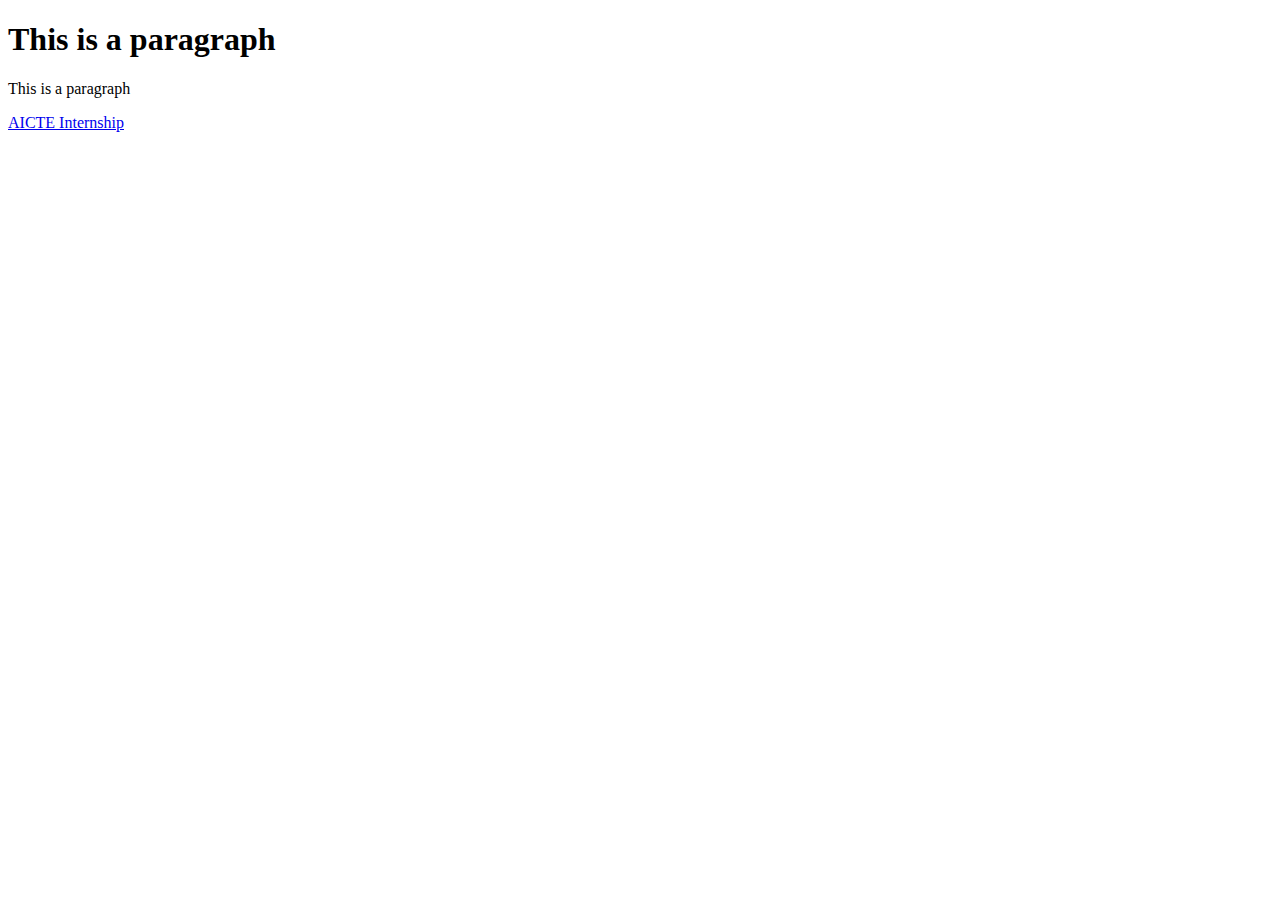
<file: learn/index.html>
<!DOCTYPE html>
<html lang="en">
<head>
    <meta charset="UTF-8">
    <meta http-equiv="X-UA-Compatible" content="IE=edge">
    <meta name="viewport" content="width=device-width, initial-scale=1.0">
    <title>Login</title>
</head>
<body>
    <!-- This will be changed in the future -->
    <h1>This is a paragraph</h1>
    <p>This is a paragraph</p>
    <a href="https://internship.aicte-india.org/">AICTE Internship</a>
</body>
</html>
</file>
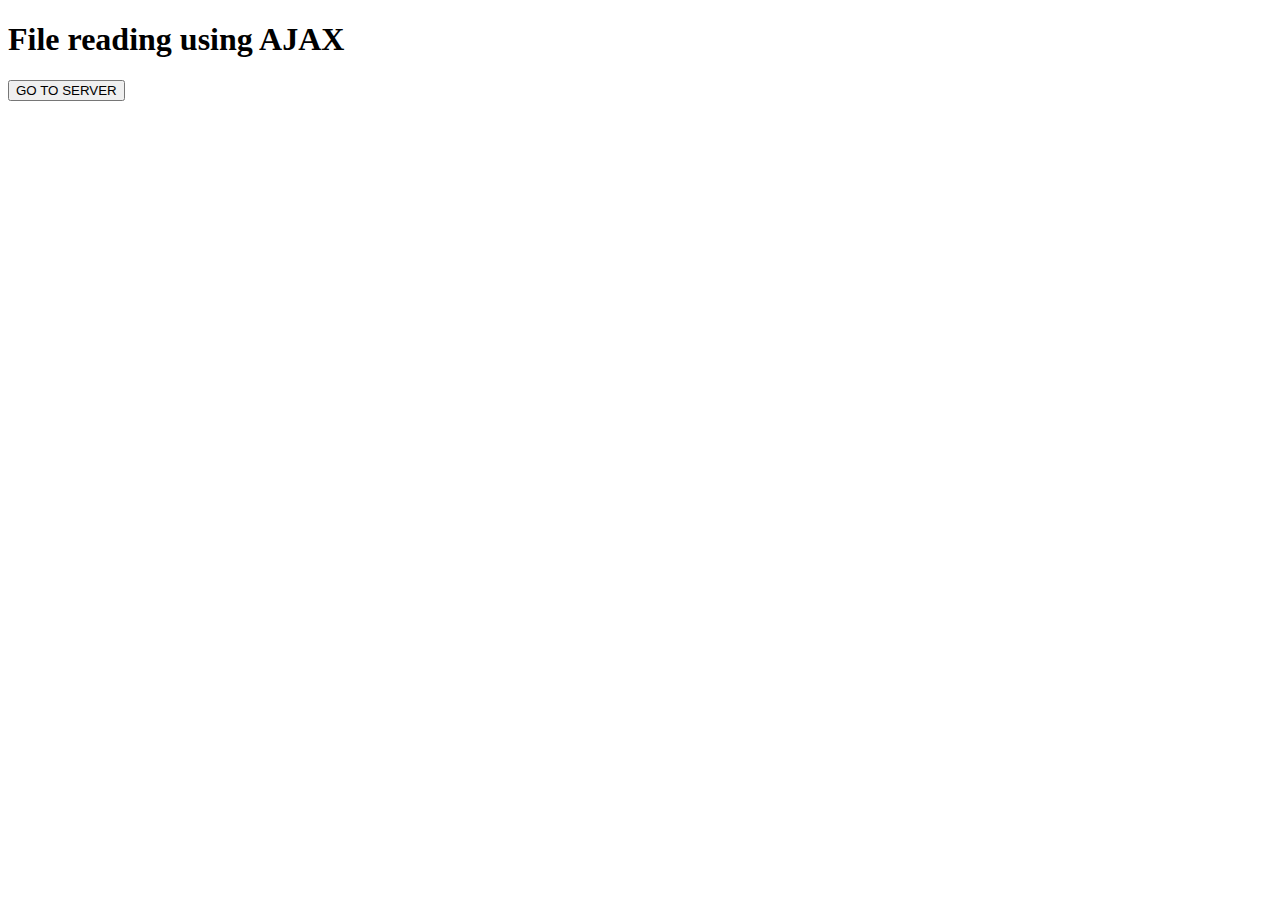
<file: ajax.html>
<!DOCTYPE html>
<html lang="en">
<head>
    <meta charset="UTF-8">
    <meta name="viewport" content="width=device-width, initial-scale=1.0">
    <title>Document</title>
</head>
<body>
    <div id="demo">
        <h1>File reading using AJAX</h1>
        <button onclick="ajax();">GO TO SERVER</button>
    </div>
    <script src="ajax.js"></script>
</body>
</html>
</file>
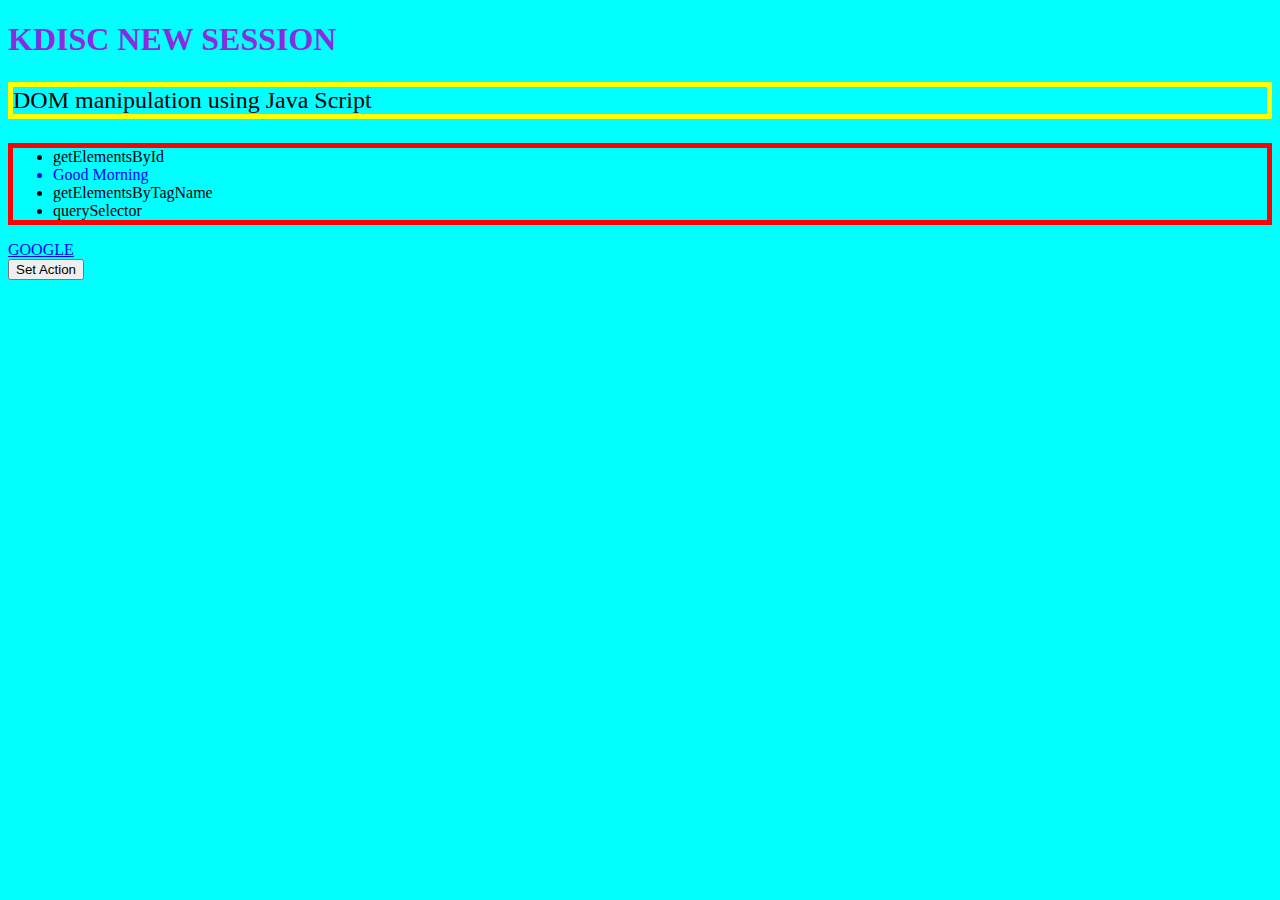
<file: new1.html>
<!DOCTYPE html>
<html lang="en">
<head>
    <meta charset="UTF-8">
    <meta http-equiv="X-UA-Compatible" content="IE=edge">
    <meta name="viewport" content="width=device-width, initial-scale=1.0">
    <title>HTML DOM</title>
    <style>
        body{
            background-color: aqua;
        }
        #head1{
            color: blueviolet;
        }
        .test1{
            border: solid yellow 5px;
            font-size: x-large;
        }
        .list{
            border: solid red 5px;
        }
    </style>
</head>
<body>
    <h1 id="head1">KDISC NEW SESSION</h1>
    <p class="test1">DOM manipulation using Java Script</p>
    <div>
        <ul class="list">
            <li>getElementsById</li>
            <li>getElementsByClassName</li>
            <li>getElementsByTagName</li>
            <li>querySelector</li>
        </ul>
    </div>
    <a href="google.com">GOOGLE</a>
    <br>
    <button>Set Action</button>
    <script>
        var x=document.querySelector("ul li:nth-child(2)");
        x.style.color="blue";
        x.innerText="Good Morning";
    </script>
</body>
</html>
</file>
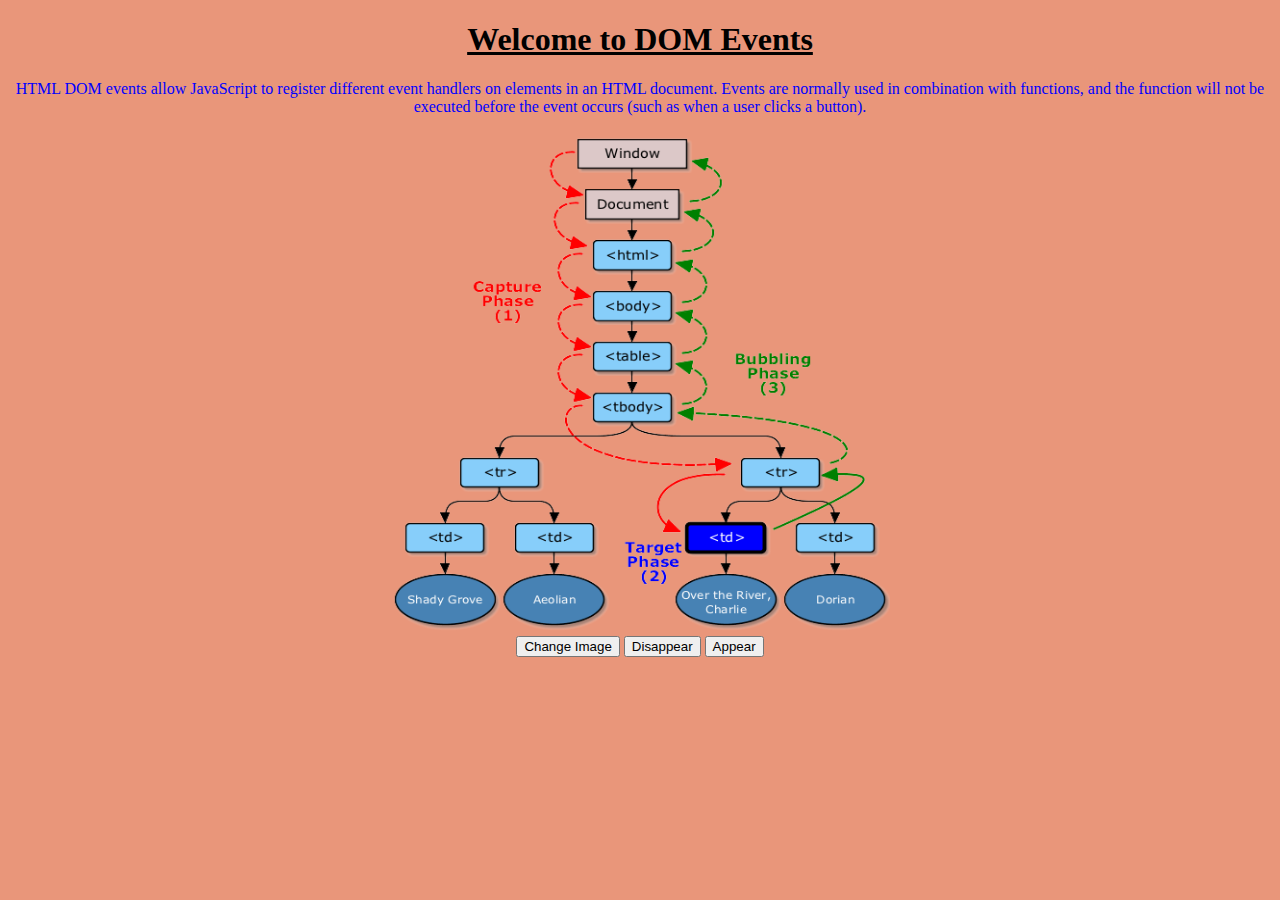
<file: new2.html>
<!DOCTYPE html>
<html lang="en">
<head>
    <meta charset="UTF-8">
    <meta http-equiv="X-UA-Compatible" content="IE=edge">
    <meta name="viewport" content="width=device-width, initial-scale=1.0">
    <title>DOM Event</title>
    <link rel="stylesheet" href="style.css">
</head>
<body>
    <h1><b><u>Welcome to DOM Events</u></b></h1>
    <div id="new">
        <p>HTML DOM events allow JavaScript to register different event handlers on elements in an HTML document.
            Events are normally used in combination with functions, and the function will not be executed before the event occurs (such as when a user clicks a button).</p>
    </div>
    <div  id="divItem">
        <img  id="imageItem" onmouseover="changeImg()" onmouseleave="resetImg()" src="eventflow.png" alt="" height="500px" width="500px">  
    </div>
    <button onclick="changer()">Change Image</button>
    <button onclick="hide()">Disappear</button>
    <button ondblclick="reset()">Appear</button>
    <script src="script.js"></script>
</body>
</html>
</file>
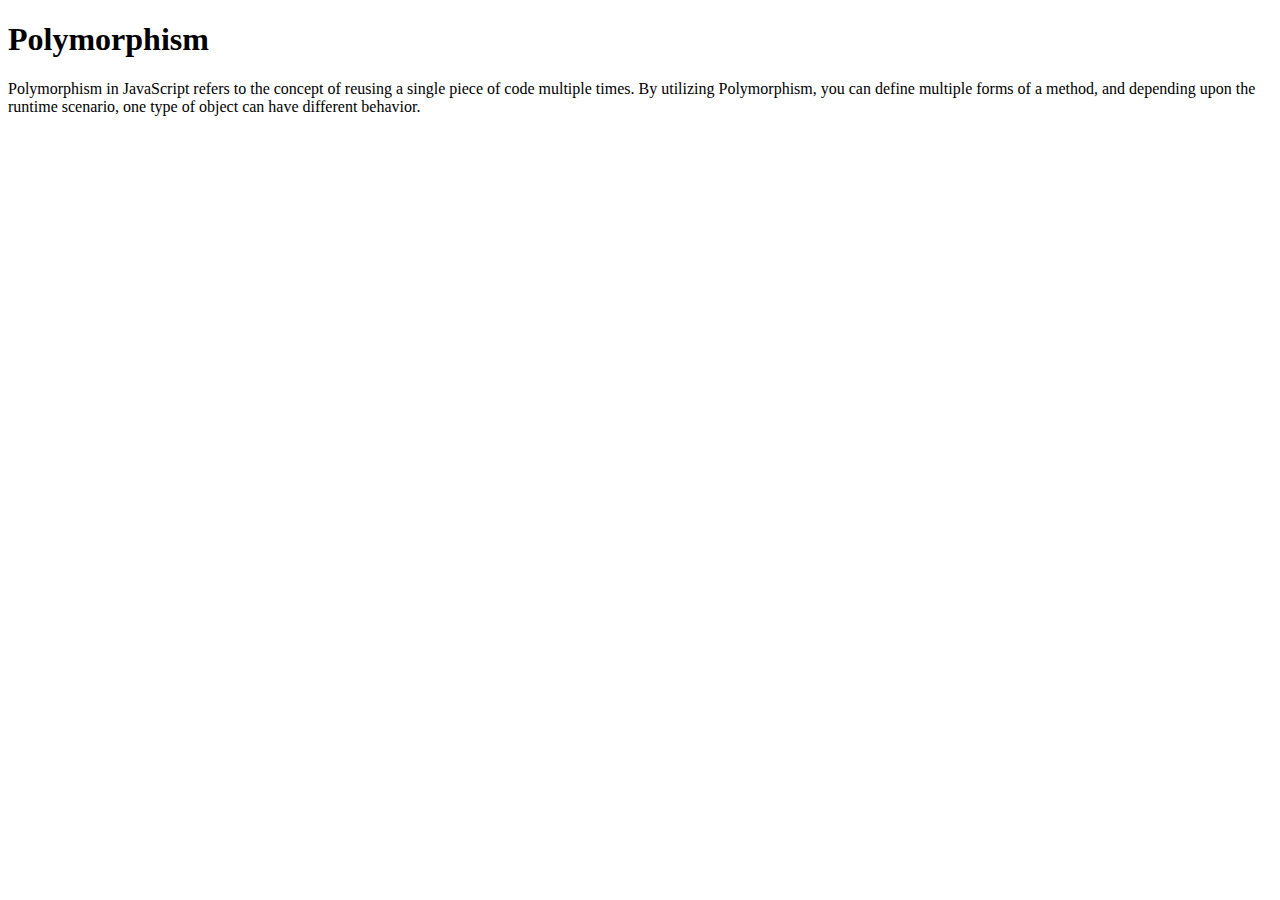
<file: new7.html>
<!DOCTYPE html>
<html lang="en">
<head>
    <meta charset="UTF-8">
    <meta http-equiv="X-UA-Compatible" content="IE=edge">
    <meta name="viewport" content="width=device-width, initial-scale=1.0">
    <title>OOPS</title>
</head>
<body>
    <h1>Polymorphism</h1>
    <p>Polymorphism in JavaScript refers to the concept of reusing a single piece of code multiple times.
        By utilizing Polymorphism, you can define multiple forms of a method, and depending upon the runtime 
        scenario, one type of object can have different behavior.</p>
</body>
<script>
    const Animal=function(sound)
    {
        this.Sound=sound;
    }
    Animal.prototype.makeSound=function(){
        console.log(this.Sound);
    }
    var Dog=function(name,breed){
        this.Name=name;
        this.Breed=breed;
    }
    Dog.prototype=new Animal("Bow bow");
    var Cat=function(name,breed){
        this.Name=name;
        this.Breed=breed;
    }
    Cat.prototype=new Animal("Meow");
    var dog=new Dog("Jackey","Pug");
    var cat=new Cat("Kurinji","Persian");
    dog.makeSound();
    cat.makeSound();
</script>
</html>
</file>
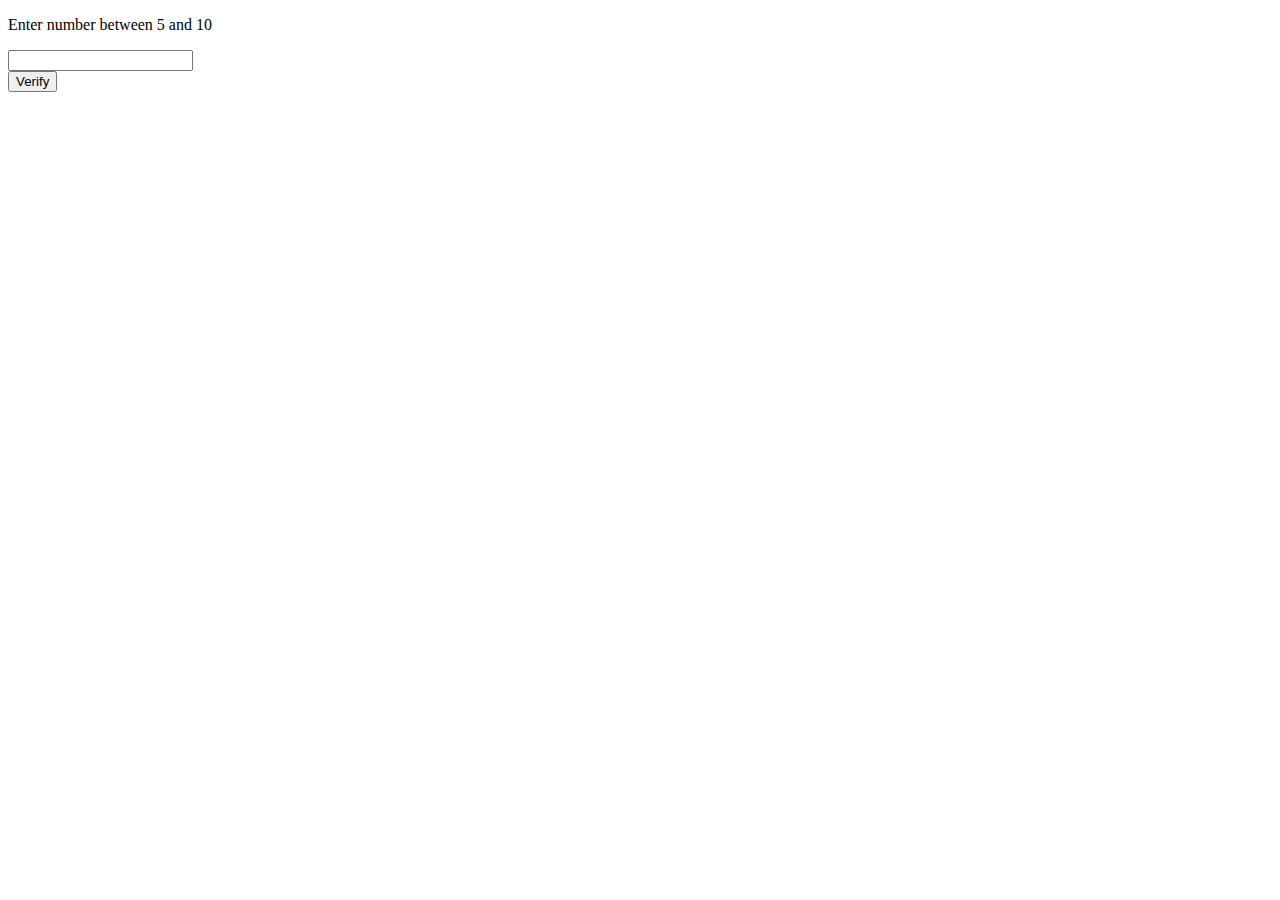
<file: new8.html>
<!DOCTYPE html>
<html lang="en">
<head>
    <meta charset="UTF-8">
    <meta http-equiv="X-UA-Compatible" content="IE=edge">
    <meta name="viewport" content="width=device-width, initial-scale=1.0">
    <title>ExpHdl</title>
</head>
<body>
    <p>Enter number between 5 and 10</p>
    <input type="text" id="enter">
    <br><button id="press" onclick="validate()">Verify</button>
    <p id="num"></p>
    <script src=handling.js></script>
</body>
</html>
</file>
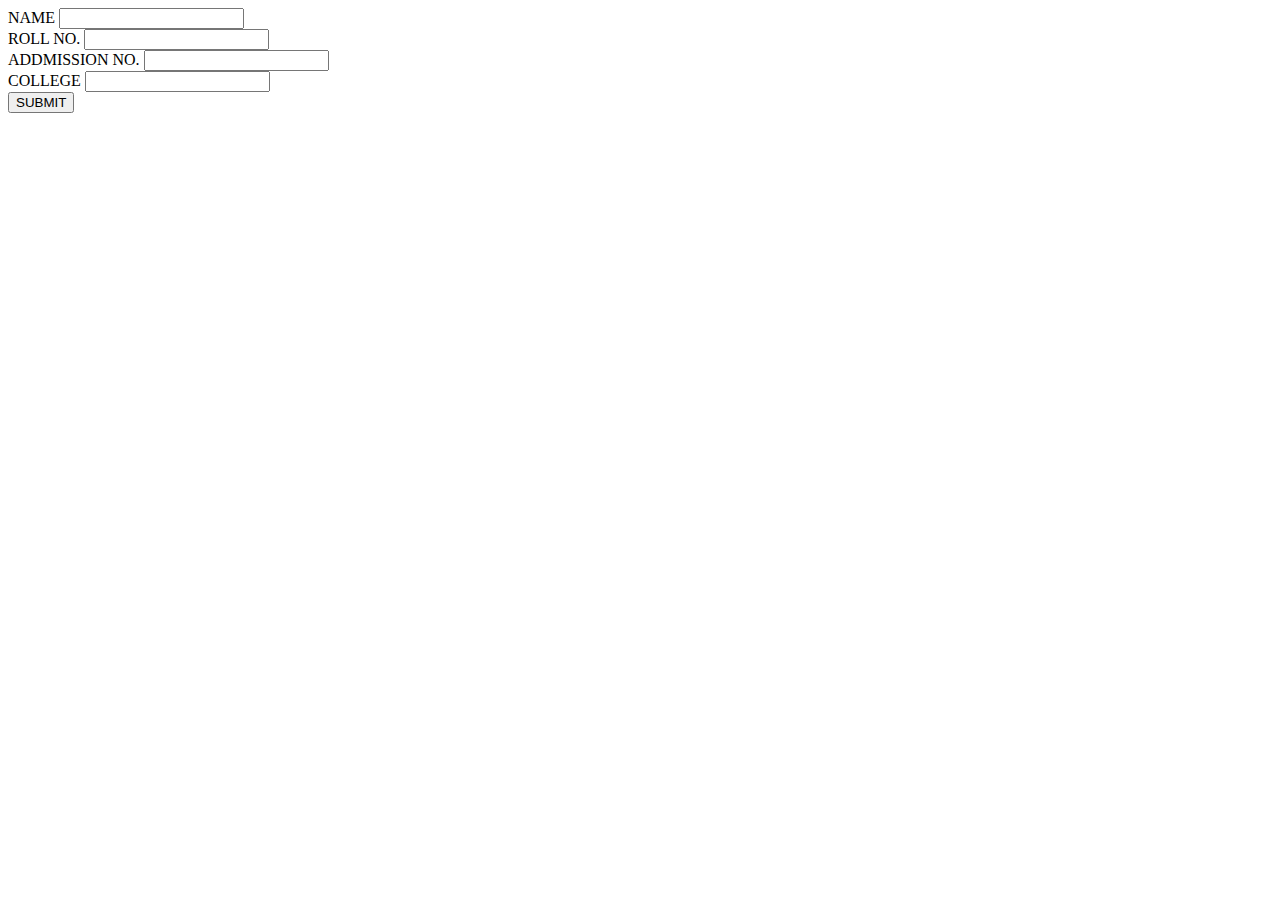
<file: new9.html>
<!DOCTYPE html>
<html lang="en">
<head>
    <link href="https://cdn.jsdelivr.net/npm/bootstrap@5.2.0-beta1/dist/css/bootstrap.min.css" rel="stylesheet" integrity="sha384-0evHe/X+R7YkIZDRvuzKMRqM+OrBnVFBL6DOitfPri4tjfHxaWutUpFmBp4vmVor" crossorigin="anonymous">
    <meta charset="UTF-8">
    <meta http-equiv="X-UA-Compatible" content="IE=edge">
    <meta name="viewport" content="width=device-width, initial-scale=1.0">
    <title>Document</title>
</head>
<body>
    <div class="container">
        <div class="row">
            <div class="col col-12 col-sm-12 col-md-12 col-lg-12">
                <div class="row g-3">
                    <div class="col col-12 col-sm-6 col-md-4 col-lg-3 col-xl-3 col-xxl-3">
                        <label for="" class="form-label">NAME</label>
                        <input type="text" class="form-control">
                    </div>
                    <div class="col col-12 col-sm-6 col-md-4 col-lg-3 col-xl-3 col-xxl-3">
                        <label for="" class="form-label">ROLL NO.</label>
                        <input type="text" class="form-control">
                    </div>
                    <div class="col col-12 col-sm-6 col-md-4 col-lg-3 col-xl-3 col-xxl-3">
                        <label for="" class="form-label">ADDMISSION NO.</label>
                        <input type="text" class="form-control">
                    </div>
                    <div class="col col-12 col-sm-6 col-md-4 col-lg-3 col-xl-3 col-xxl-3">
                        <label for="" class="from-label">COLLEGE</label>
                        <input type="text" class="form-control">
                    </div>
                    <div class="col col-12 col-sm-6 col-md-4 col-lg-3 col-xl-3 col-xxl-3">
                        <button class="btn btn-success">SUBMIT</button>
                    </div>
                </div>
            </div>
        </div>
    </div>

    <script src="https://cdn.jsdelivr.net/npm/bootstrap@5.2.0-beta1/dist/js/bootstrap.bundle.min.js" integrity="sha384-pprn3073KE6tl6bjs2QrFaJGz5/SUsLqktiwsUTF55Jfv3qYSDhgCecCxMW52nD2" crossorigin="anonymous"></script>
</body>
</html>
</file>
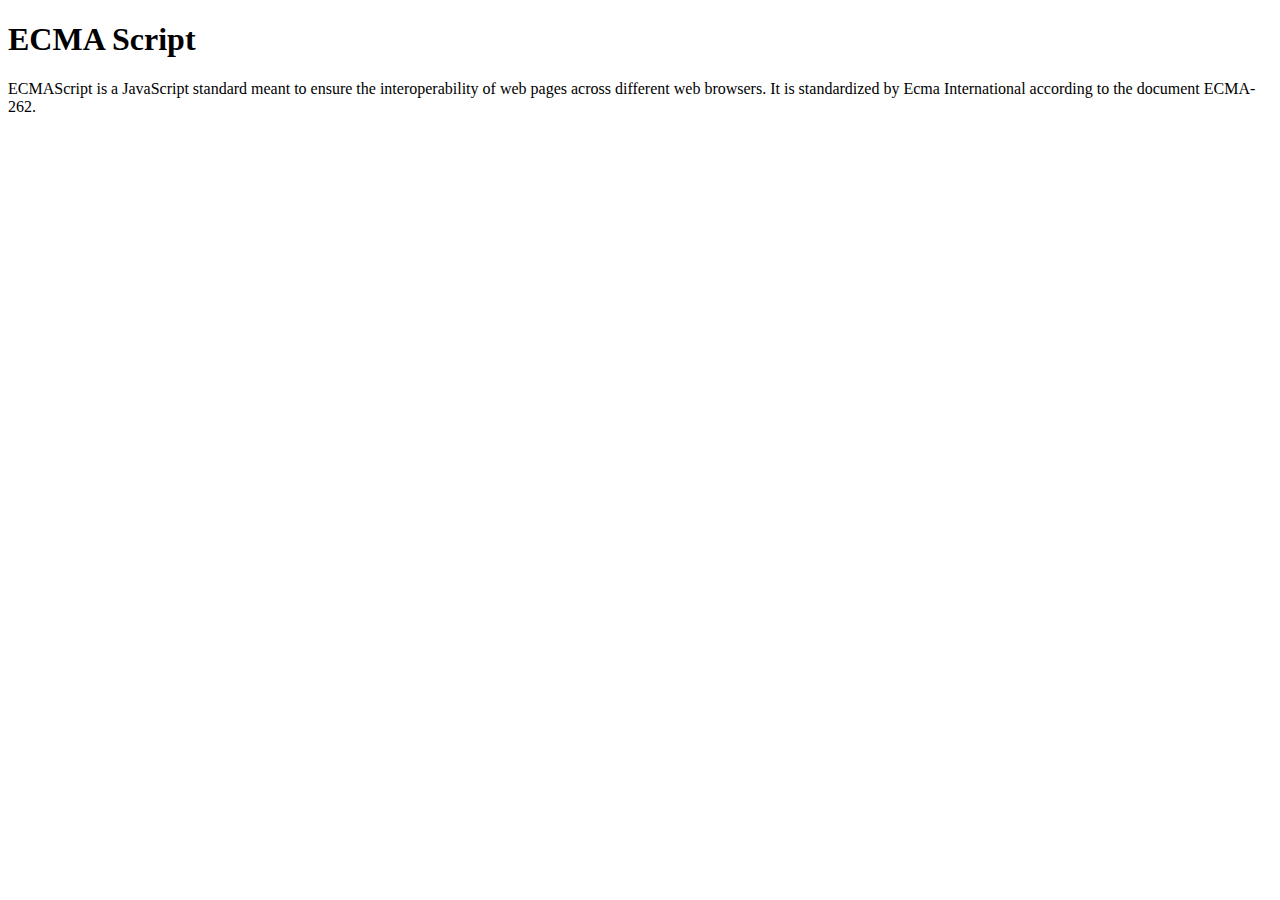
<file: .vscode/ES5.html>
<!DOCTYPE html>
<html lang="en">
<head>
    <meta charset="UTF-8">
    <meta http-equiv="X-UA-Compatible" content="IE=edge">
    <meta name="viewport" content="width=device-width, initial-scale=1.0">
    <title>Check</title>
</head>
<body>
    <h1>ECMA Script</h1>
    <p>ECMAScript is a JavaScript standard meant to ensure the interoperability of web pages across different web browsers. It is standardized by Ecma International according to the document ECMA-262.</p>
    <script src="eval_fn.js"></script>
</body>
</html>
</file>
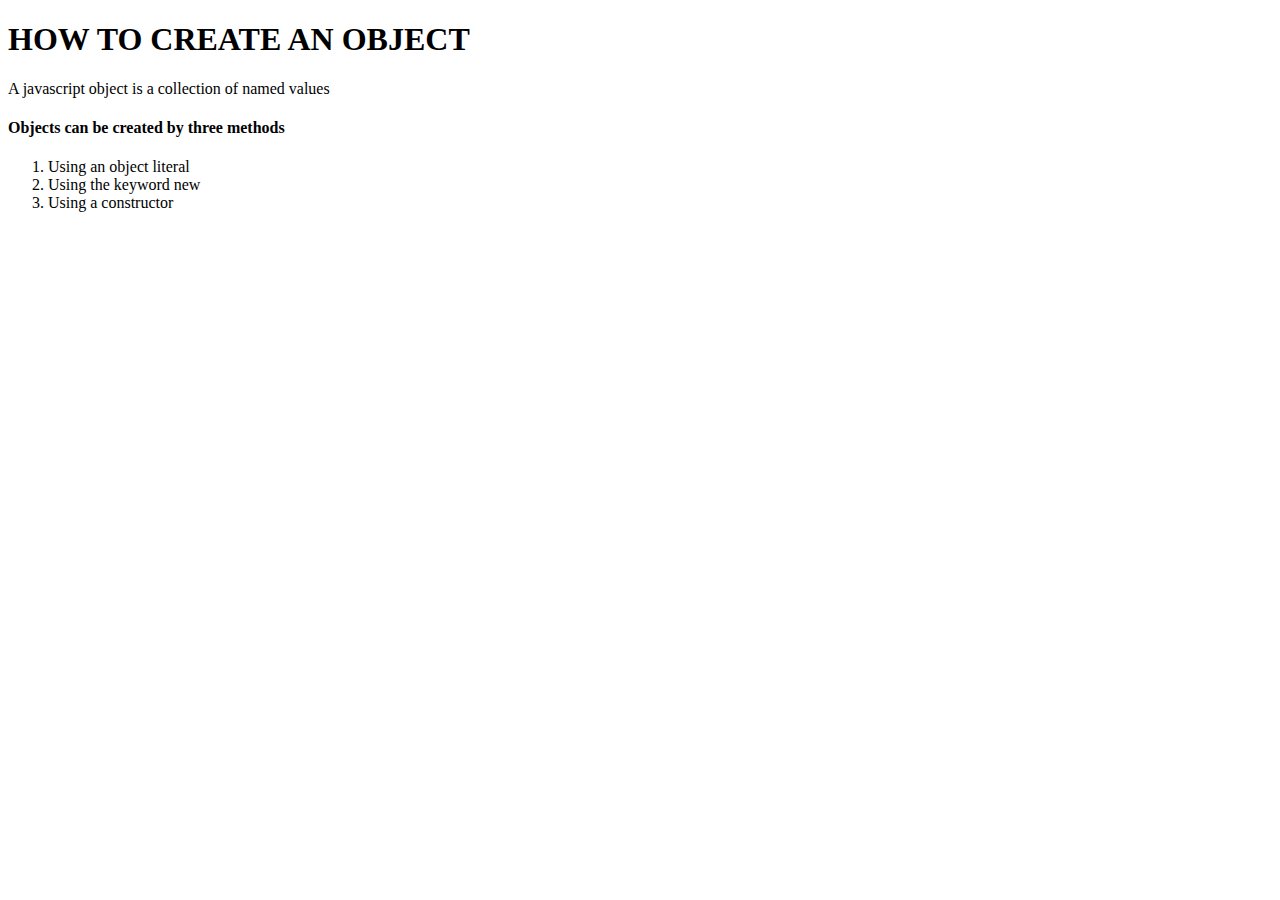
<file: .vscode/new3.html>
<!DOCTYPE html>
<html lang="en">
<head>
    <meta charset="UTF-8">
    <meta http-equiv="X-UA-Compatible" content="IE=edge">
    <meta name="viewport" content="width=device-width, initial-scale=1.0">
    <title>OOP</title>
</head>
<body>
    <h1>HOW TO CREATE AN OBJECT</h1>
    <P>A javascript object is a collection of named values</P>
    <h4>Objects can be created by three methods</h4>
    <ol>
        <li>Using an object literal</li>
        <li>Using the keyword new</li>
        <li>Using  a constructor</li>
    </ol>
</body>
<script>
    var student={
                name : "John",
                class : 'VII',
                mark1 : 44,
                mark2 : 47,
                mark3 : 49,
                findSum : function(){
                    return(this.mark1+this.mark2+this.mark3);
                },
                findAvg : function(){
                    var sum = this.findSum();
                    return(sum/3);
                },
                printer : function(){
                    var avg = this.findAvg();
                    console.log('The student named ${this.name} of class ${this.class} has secured an avverage of ${this.avg}');
                }
               }
    student.printer();
</script>
</html>
</file>
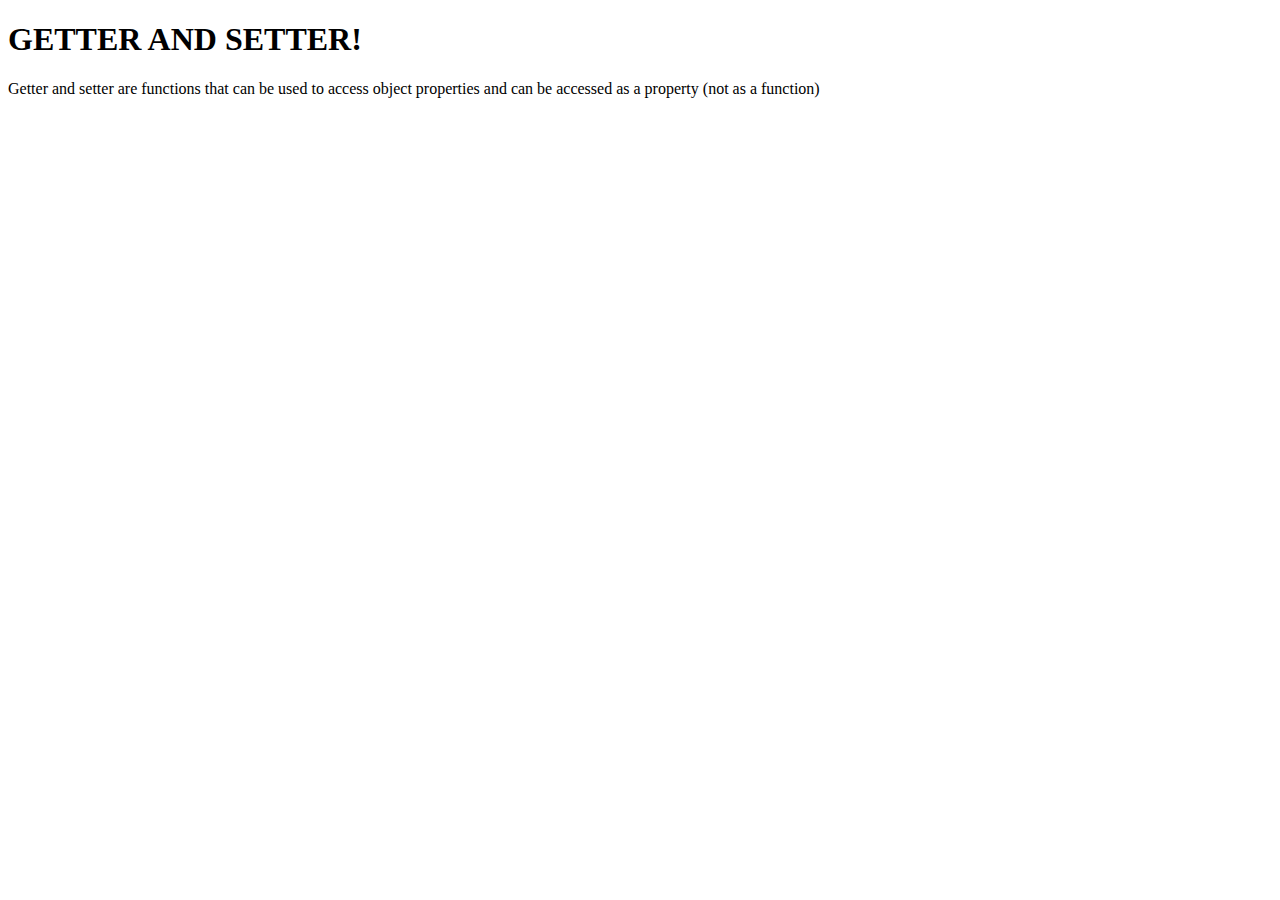
<file: learn/new4.html>
<!DOCTYPE html>
<html lang="en">
<head>
    <meta charset="UTF-8">
    <meta http-equiv="X-UA-Compatible" content="IE=edge">
    <meta name="viewport" content="width=device-width, initial-scale=1.0">
    <title>Getter and Setter</title>
</head>
<body>
    <h1>GETTER AND SETTER!</h1>
    <p>Getter and setter are functions that can be used to access object properties and can be accessed as a property (not as a function)</p>
</body>
<script>
    var student = {
        firstName : "Arun",
        lastName : "Kumar",
        class : '',
        get fullName(){
            return ('${this.firstName} ${this.lastName}');
        },
        set addClass(clas){
            this.class = clas;
        }
    }
    console.log(student);
    console.log(student.fullName);
    student.addClass = 'XII B';
    console.log(student.class);
</script>
</html>
</file>
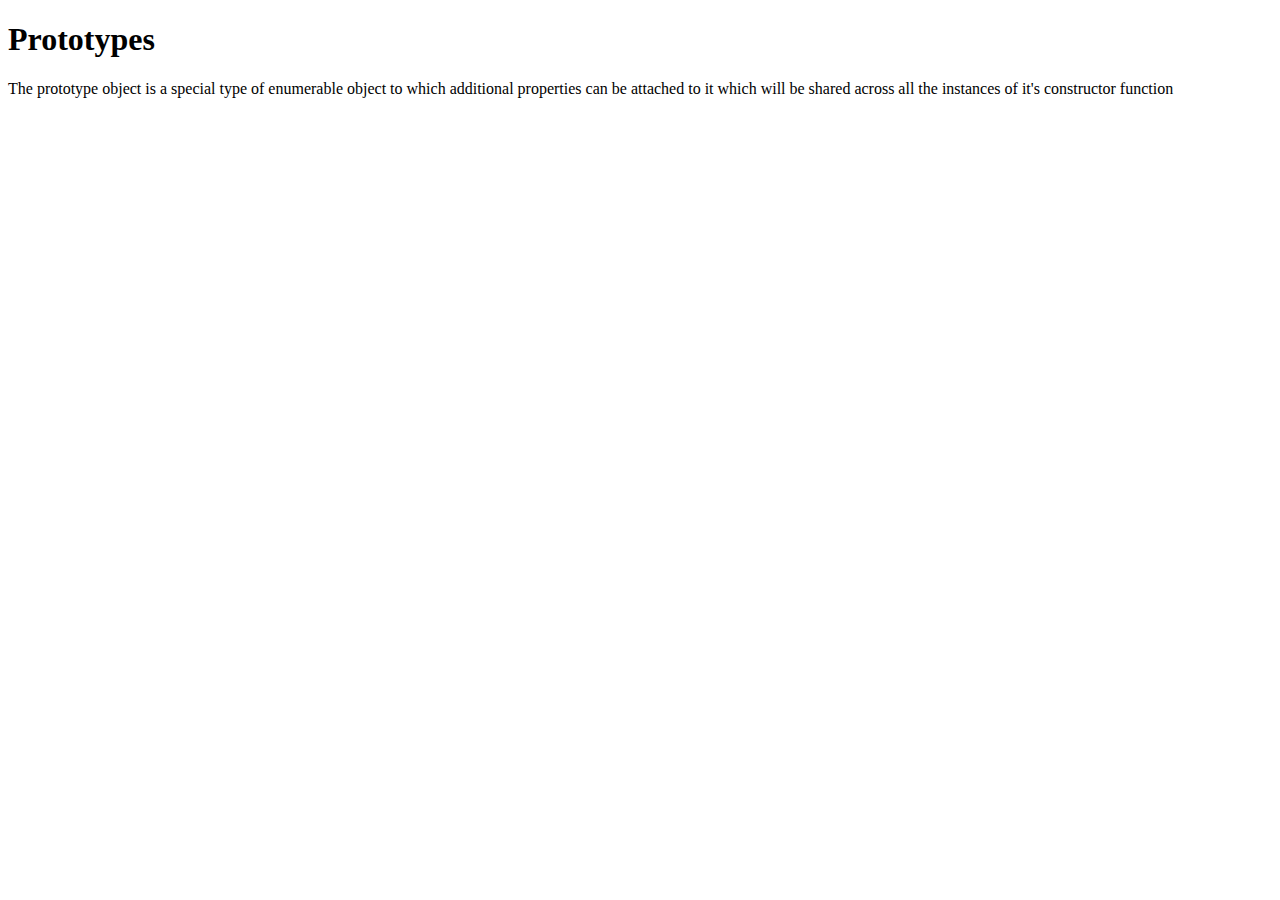
<file: learn/new5.html>
<!DOCTYPE html>
<html lang="en">
<head>
    <meta charset="UTF-8">
    <meta http-equiv="X-UA-Compatible" content="IE=edge">
    <meta name="viewport" content="width=device-width, initial-scale=1.0">
    <title>OOPS</title>
</head>
<body>
    <h1>Prototypes</h1>
    <p>The prototype object is a special type of enumerable object to which additional properties can be attached to it which
        will be shared across all the instances of it's constructor function</p>
<script>
    function Student(name,rollNo)
    {
        this.Name=name;
        this.RollNo=rollNo;
    }
    var std1=new Student("Hari",22);
    console.log(std1);
    Student.prototype.Class="IX B";
    var std2=new Student("Ram",32);
    console.log(std1);
    console.log(std2);
</script>
</body>
</html>
</file>
<file: style.css>
body{
    text-align: center;
    background-color: darksalmon;
}
#new
{
    color:blue;
    font-family: cursive;
}
</file>
